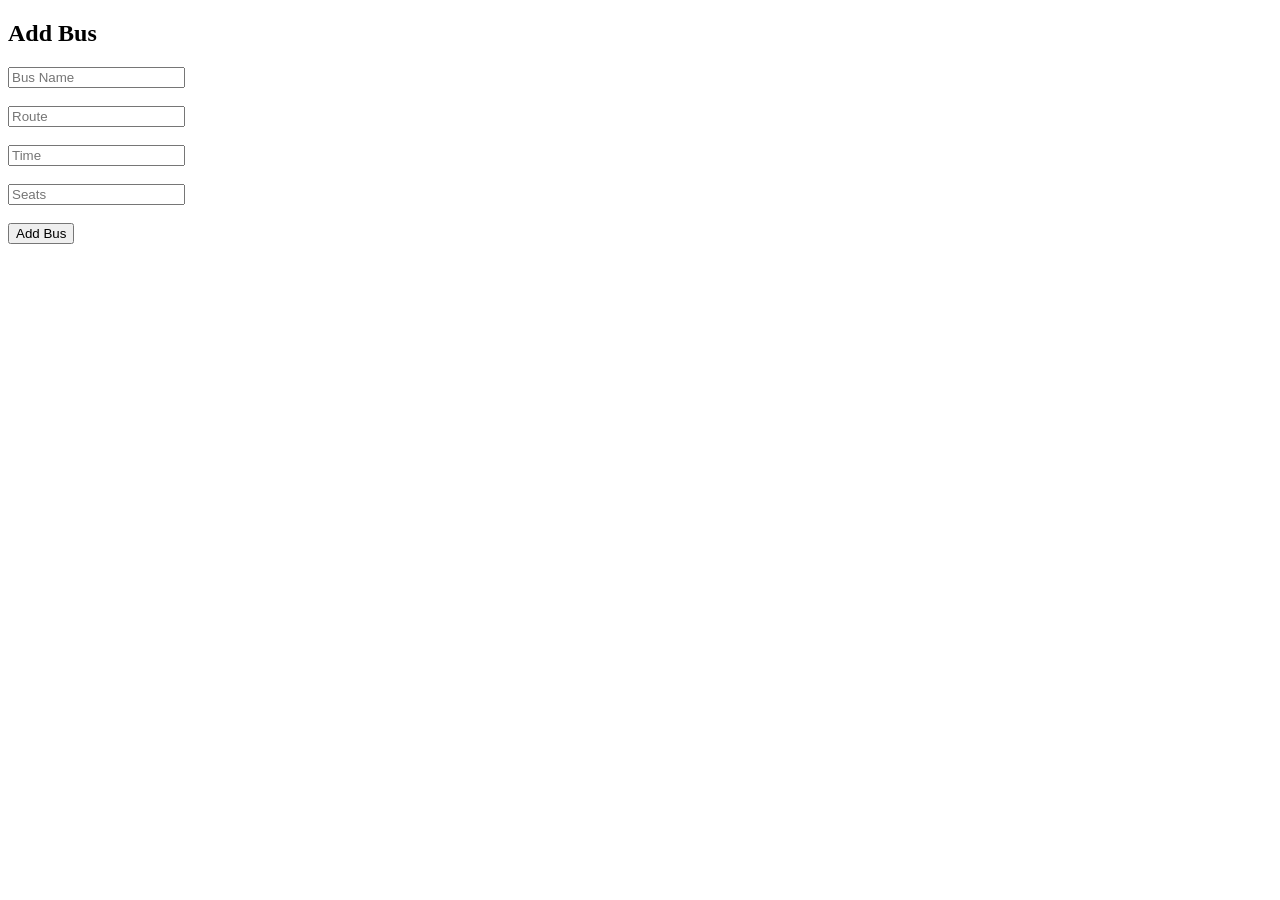
<file: templates/add_bus.html>
<!DOCTYPE html>
<html>
<head>
    <title>Add Bus</title>
</head>
<body>
    <h2>Add Bus</h2>

    <form method="POST">
        <input type="text" name="bus_name" placeholder="Bus Name" required><br><br>
        <input type="text" name="route" placeholder="Route" required><br><br>
        <input type="text" name="time" placeholder="Time" required><br><br>
        <input type="number" name="seats" placeholder="Seats" required><br><br>
        <button type="submit">Add Bus</button>
    </form>

</body>
</html>
</file>
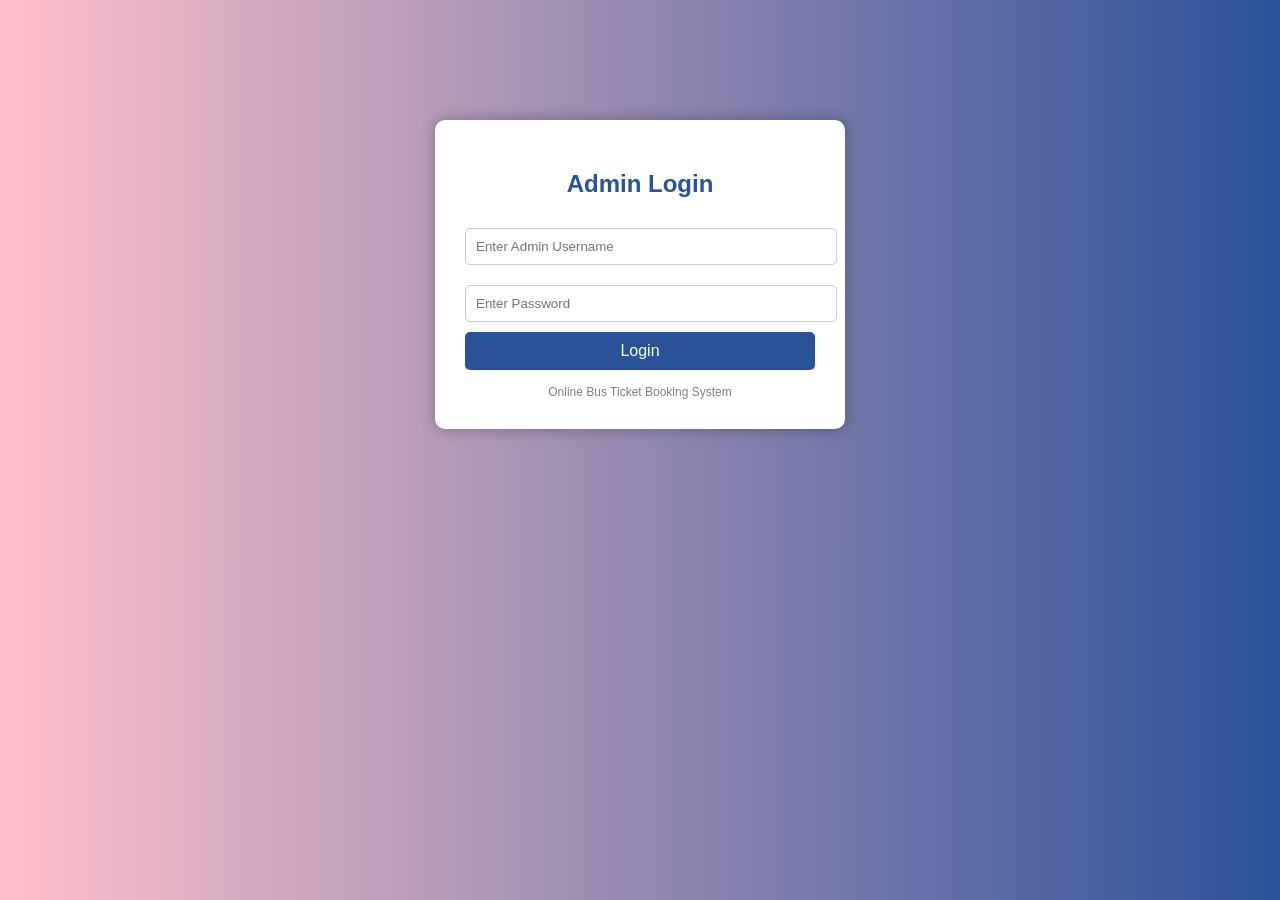
<file: templates/admin_login.html>
<!DOCTYPE html>
<html>
<head>
    <title>Admin Login - Bus Booking System</title>
    <style>
        body {
            margin: 0;
            padding: 0;
            background: linear-gradient(to right, pink, #2a5298);
            font-family: Arial, sans-serif;
        }

        .login-container {
            width: 350px;
            background: white;
            padding: 30px;
            margin: 120px auto;
            border-radius: 10px;
            box-shadow: 0px 0px 15px rgba(0,0,0,0.3);
            text-align: center;
        }

        h2 {
            margin-bottom: 20px;
            color: #2a5298;
        }

        input[type="text"],
        input[type="password"] {
            width: 100%;
            padding: 10px;
            margin: 10px 0;
            border-radius: 5px;
            border: 1px solid #ccc;
        }

        button {
            width: 100%;
            padding: 10px;
            background-color: #2a5298;;
            color: white;
            border: none;
            border-radius: 5px;
            cursor: pointer;
            font-size: 16px;
        }

        button:hover {
            background-color: #1e3c72;
        }

        .footer-text {
            margin-top: 15px;
            font-size: 12px;
            color: gray;
        }
    </style>
</head>
<body>

    <div class="login-container">
        <h2>Admin Login</h2>
        
        <!-- Connect this form to Flask app.py -->
        <form action="/admin_login" method="POST">
            <input type="text" name="username" placeholder="Enter Admin Username" required>
            <input type="password" name="password" placeholder="Enter Password" required>
            <button type="submit">Login</button>
        </form>

        <div class="footer-text">
            Online Bus Ticket Booking System
        </div>
    </div>

</body>
</html>
</file>
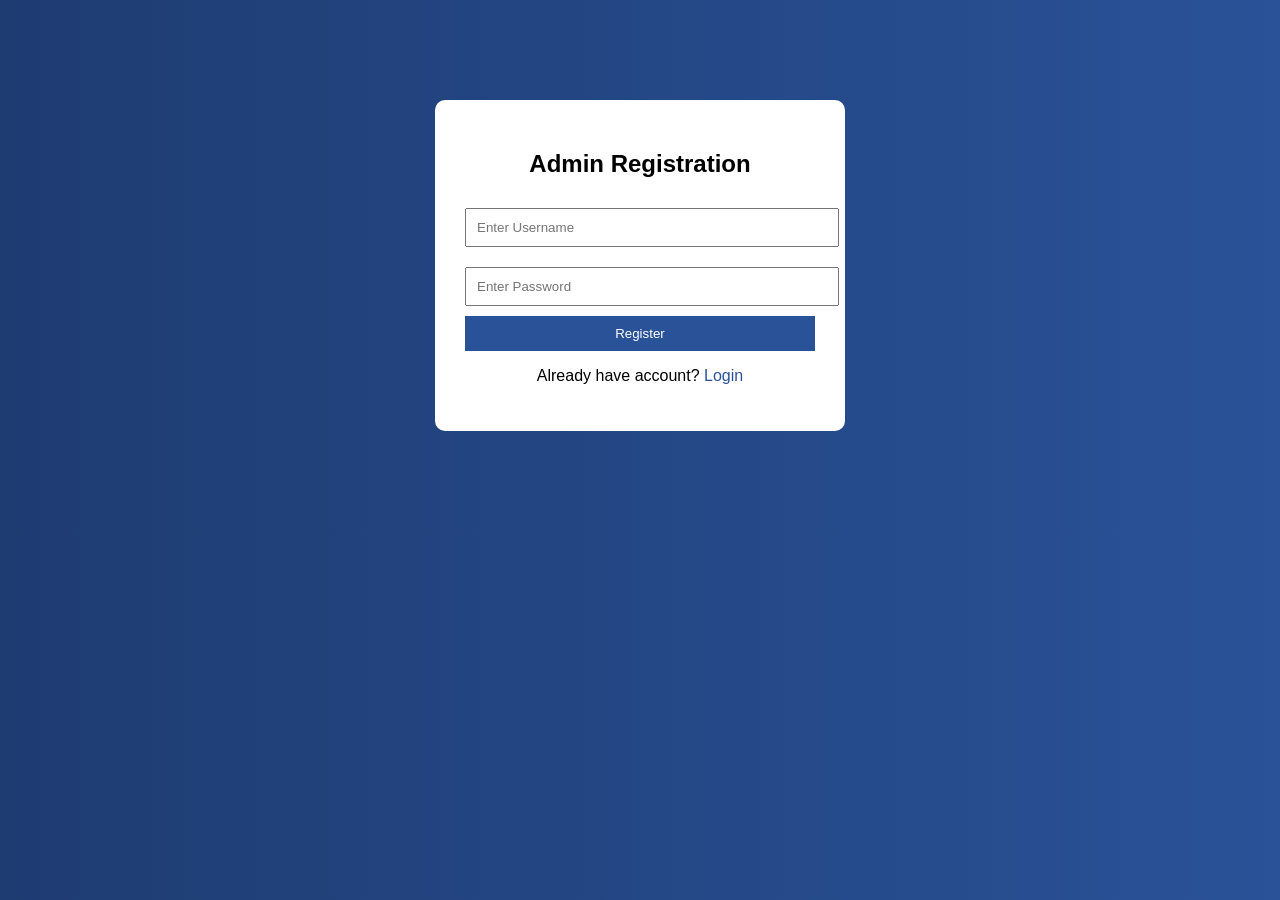
<file: templates/admin_register.html>
<!DOCTYPE html>
<html>
<head>
    <title>Admin Register</title>
    <style>
        body {
            background: linear-gradient(to right, #1e3c72, #2a5298);
            font-family: Arial;
        }

        .container {
            width: 350px;
            background: white;
            padding: 30px;
            margin: 100px auto;
            border-radius: 10px;
            text-align: center;
        }

        input {
            width: 100%;
            padding: 10px;
            margin: 10px 0;
        }

        button {
            width: 100%;
            padding: 10px;
            background: #2a5298;
            color: white;
            border: none;
            cursor: pointer;
        }

        a {
            text-decoration: none;
            color: #2a5298;
        }
    </style>
</head>
<body>

<div class="container">
    <h2>Admin Registration</h2>

    <form action="/admin_register" method="POST">
        <input type="text" name="username" placeholder="Enter Username" required>
        <input type="password" name="password" placeholder="Enter Password" required>
        <button type="submit">Register</button>
    </form>

    <p>Already have account? <a href="/admin_login">Login</a></p>
</div>

</body>
</html>
</file>
